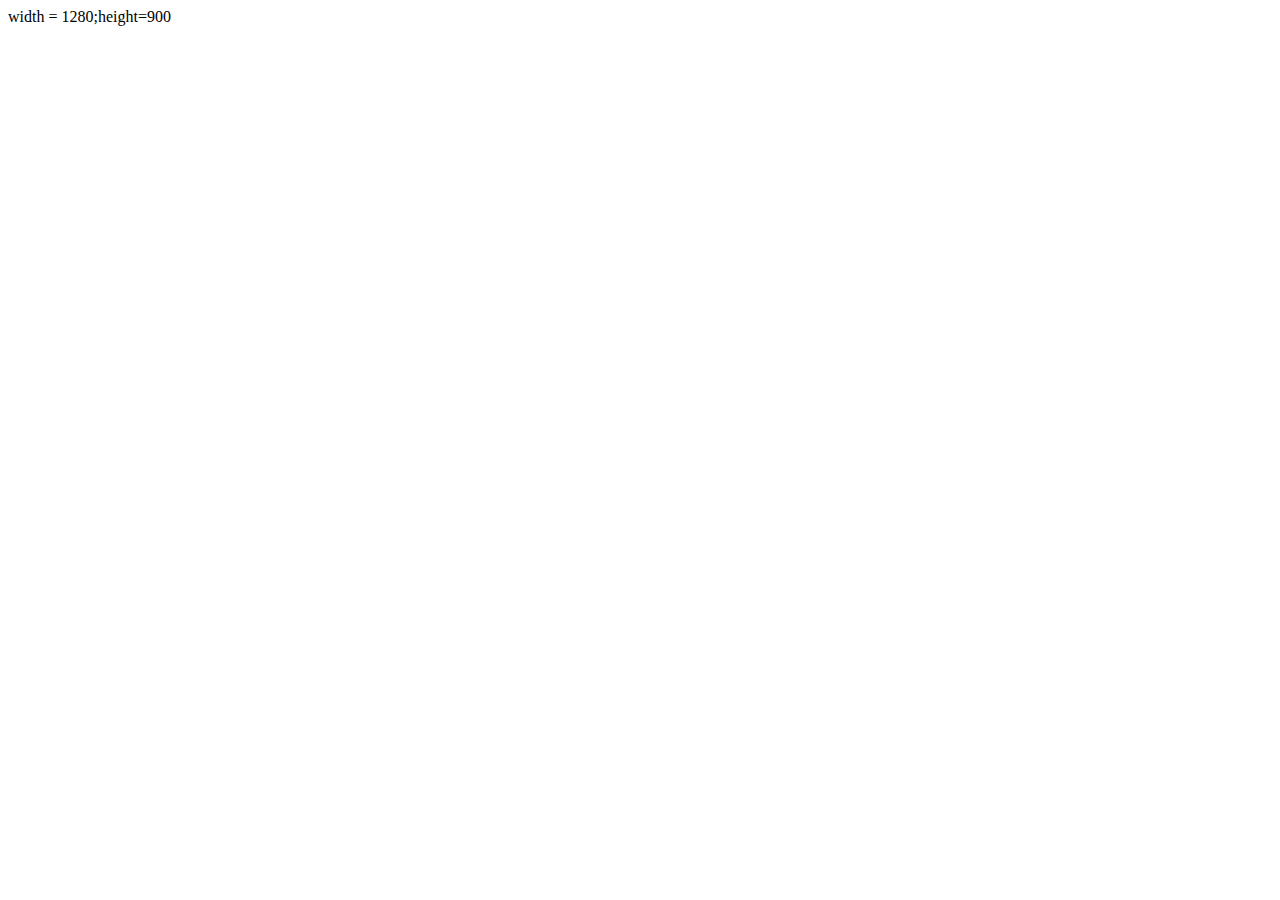
<file: hero/test.html>
<!DOCTYPE html>
<html>
<head lang="en">
    <meta charset="UTF-8">
    <title></title>
    <meta name="viewport" content="initial-scale=1.0, maximum-scale=1.0, minimum-scale=1.0, user-scalable=no, width=device-width">
    <meta content="telephone=no" name="format-detection">
</head>
<body>
<label id="show"></label>
<script>
    window.onresize = adjuest;
	adjuest()
    function adjuest(){
       var label = document.getElementById("show");
       label.innerHTML = "width = "+window.innerWidth+";height="+window.innerHeight;
    }
</script>
</body>
</html>
</file>
